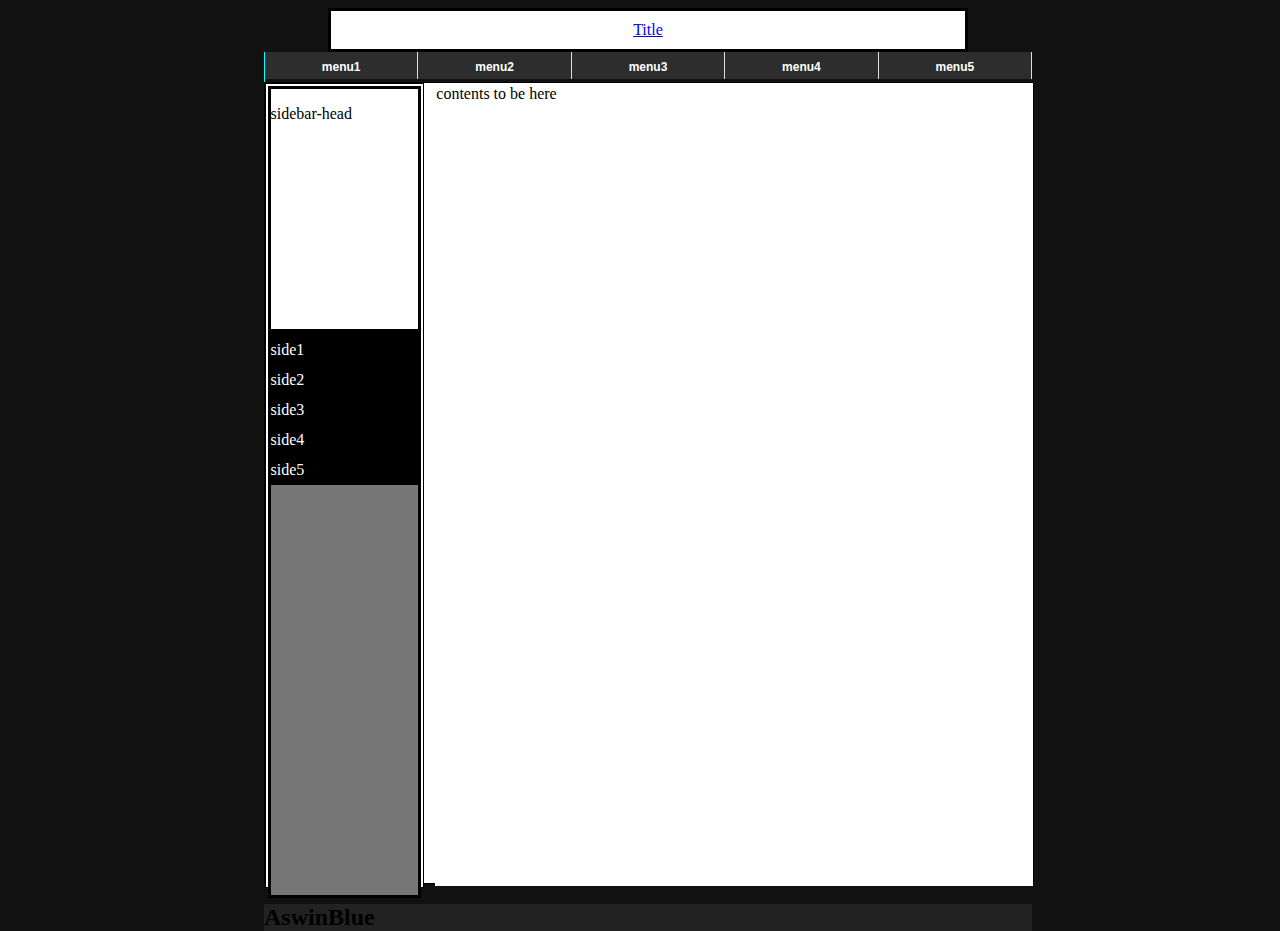
<file: index.html>
<!DOCTYPE html>

<html lang="ko-KR">

<head>
<meta charset="utf-8"/>
<meta name="viewport" content="width=device-width, initial-scale=1.0"/>
<!--
<meta name="viewport" content="user-scalable=no, initial-scale=1.0, maximum-scale=1.0, minimum-scale=1.0, width=device-width" />
-->
<meta name="author" content="AswindBlew@gmail.com"/>
<link rel="stylesheet" href="./style.css" type="text/css"/>

</head>

<body>
    <div id="body-main">
        <header>
            <div id="title">
                <a href="/jum/index.html">Title</a>
            </div>
        </header>
        <nav id="navigation">
            <ul>
                <li> <a class="nav-item" href="">menu1</a> </li>
                <li> <a class="nav-item" href="">menu2</a> </li>
                <li> <a class="nav-item" href="">menu3</a> </li>
                <li> <a class="nav-item" href="">menu4</a> </li>
                <li> <a class="nav-item" href="">menu5</a> </li>
            </ul>
        </nav>

        <div id="contents">
            <div id="sidebar">
                <div id="sidebar-head">
                    <p>sidebar-head</p>
                </div>
                <div id="sidebar-body">
                    <aside class="sidebar-item">side1</aside>
                    <aside class="sidebar-item">side2</aside>
                    <aside class="sidebar-item">side3</aside>
                    <aside class="sidebar-item">side4</aside>
                    <aside class="sidebar-item">side5</aside>
                </div>

            </div>
            <main id="main">
                <div id="main-inner">
                    contents to be here
                </div>
            </main>
        </div>
        <footer>
            <h2>AswinBlue</h2>
        </footer>
    </div>
</body>

</html>
</file>
<file: style.css>
@charset "utf-8";

@media only screen and (max-width:800px) {
            /* For tablets */
}
@media only screen and (max-width:500px) {
            /* For mobile phones */
}

div.fullWidth{
    width:100%;
    height:100%;
}

body {
    width:100%;
    height:800px;
    background-color:#111;
}

#body-main{
    position:static;
    height:100%;
    width:60%;
    margin:auto;
}
#title{
    margin:auto;
    width:80%;
    border:3px solid #000000;
    padding:10px;
    text-align:center;
    background-color:#FFF;
}

#navigation {
    width: 100%;
    height:30px;
}

#navigation ul {
    height:100%;
    display: flex;
    margin: auto;
    padding: unset;
    border-left: 1px solid cyan;
}

#navigation li {
    list-style: none;
    background-color: #2d2d2d;
    float: left;
    height:90%;
    text-align: center;
    border-right: 1px solid #ddd;
    width: 20%;
    line-height: 30px;
    vertical-align: center;
}

#navigation .nav-item {
    text-decoration: none;
    color: #fff;
    font-size: 12px;
    font-weight: bold;
    font-family: "Trebuchet MS", Dotum, Arial;
    display:block;
}

#navigation .nav-item:hover { 
    color: cyan;
    background-color: #4d4d4d;
}

#navigation:after {
    clear:both;
    display:block;
    content:'';
}

#contents{
    border:1px solid #000000;
    background-color:#FFF;
    height:100%;
    width:100%;
}

#contents:after{
    clear:both;
    display:block;
    content:'';
}

#main{
    width:77.5%;
    height:100%;
    float:right;
    background-color:#FFF;
    padding: 0.2%;
}

#main-inner{
    background-color:#FFF;
    height:100%;
    width:100%;
}


#sidebar{
    height:100%;
    border:1px solid #000000;
    background-color:#FFF;
    width:20%;
    float:left;
    padding: 0.2%;
}

#sidebar-head{
    border:3px solid #000000;
    background-color:white;
    height:30%;
}

#sidebar-body{
    border:3px solid #000000;
    background-color:#777;
    line-height:30px;
    height:70%;
}

.sidebar-item, .sidebar-item a{
    color:#FFF;
    background-color:#000;
}

footer {
    width:100%;
    background-color:#222;
}
</file>
